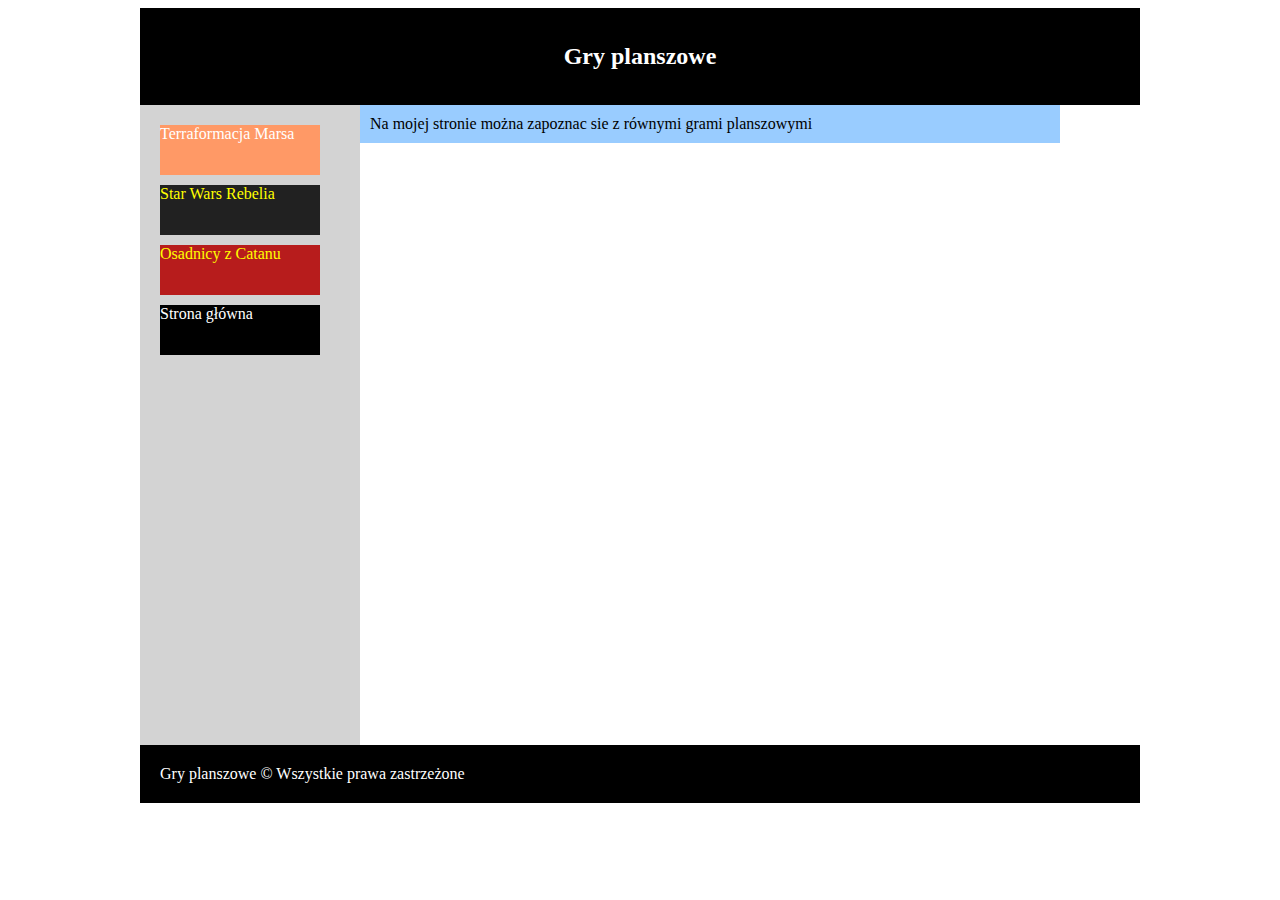
<file: index.html>
<!DOCTYPE HTML>
<html lang="pl">
<head>	
	<meta charset="utf-8"/>
	<title> Gry planszowe</title>
	<meta name="description" content ="Lista popularnych gier planszowych będącymi jednymi z moich faworytów" />
	<meta name ="keywords" content="gra, planszowa, najlepsze gry"/>
	<meta http-equiv="X-UA-Compatible" content="IE=edge,chrome=1"/>
	<link rel="stylesheet" href="style.css" type="text/css"/> 
</head>

<body>
	<div id="container">
		<div id="tytul">
			<h2>Gry planszowe</h2>
		</div>
		<div id="nav">
			<div class="title1">
			<a href="tm.html" class="tilelink1">Terraformacja Marsa</a> 
			</div>
			<div class="title2">
			<a href="swr.html" class="tilelink2">Star Wars Rebelia</a> 
			</div>
			<div class="title3">
			<a href="oct.html" class="tilelink2">Osadnicy z Catanu</a>
			</div>
			<div class="title4">
			<a href="index.html" class="tilelink3">Strona główna</a> 
			</div>
		
		</div>
		<div id="content">
			Na mojej stronie można zapoznac sie z równymi grami planszowymi
		</div>
		<div id="footer"/>
		Gry planszowe &copy; Wszystkie prawa zastrzeżone
		</div>
	</div>
</body>
</html>
</file>
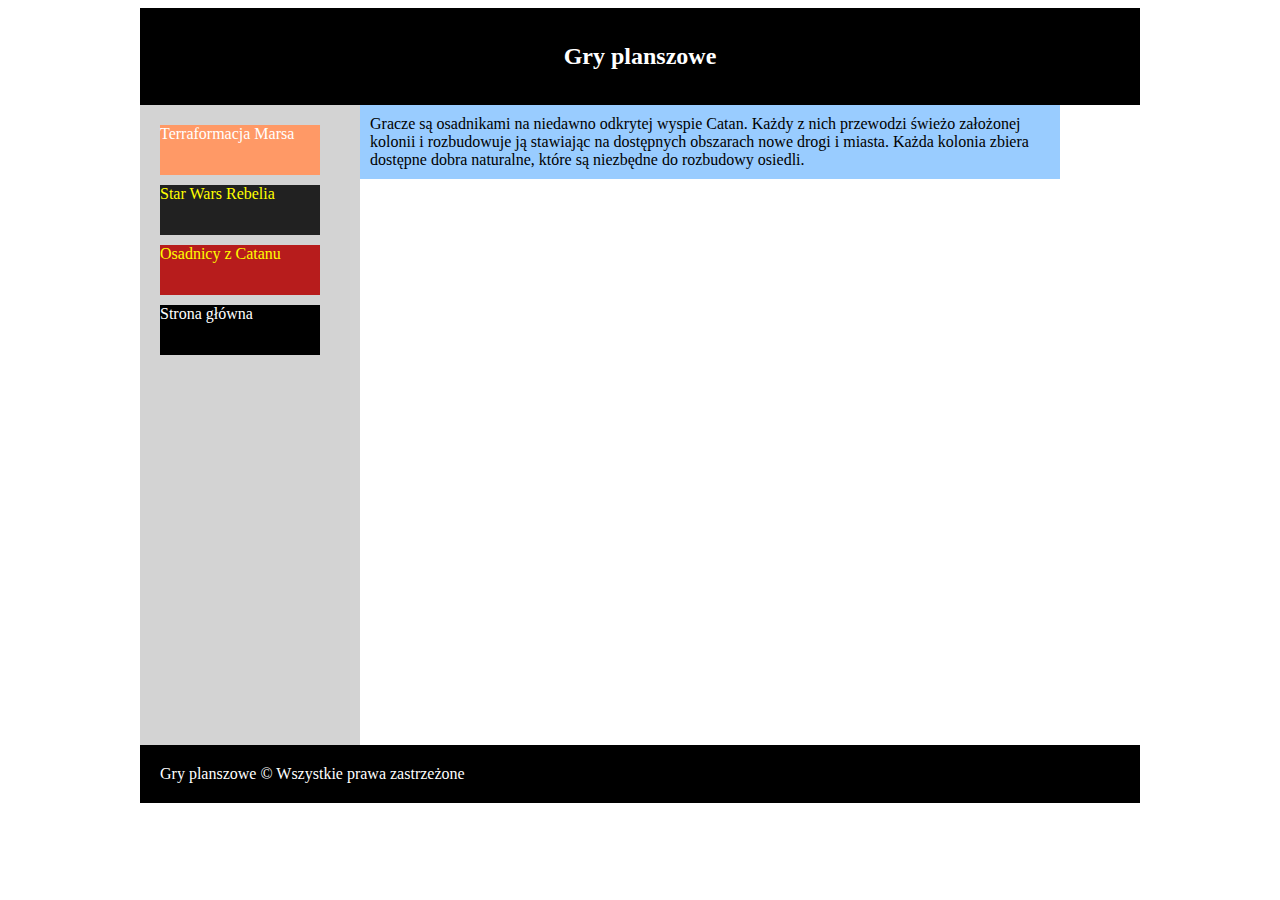
<file: ozc.html>
<!DOCTYPE HTML>
<html lang="pl">
<head>	
	<meta charset="utf-8"/>
	<title> Gry planszowe</title>
	<meta name="description" content ="Lista popularnych gier planszowych będącymi jednymi z moich faworytów" />
	<meta name ="keywords" content="gra, planszowa, najlepsze gry"/>
	<meta http-equiv="X-UA-Compatible" content="IE=edge,chrome=1"/>
	<link rel="stylesheet" href="style.css" type="text/css"/> 
</head>

<body>
	<div id="container">
		<div id="tytul">
			<h2>Gry planszowe</h2>
		</div>
		<div id="nav">
			<div class="title1">
			<a href="tm.html" class="tilelink1">Terraformacja Marsa</a> 
			</div>
			<div class="title2">
			<a href="str.html" class="tilelink2">Star Wars Rebelia</a> 
			</div>
			<div class="title3">
			<a href="oct.html" class="tilelink2">Osadnicy z Catanu</a></div>
			<div class="title4">
			<a href="index.html" class="tilelink3">Strona główna</a> 
			</div>
		
		</div>
		<div id="content">
			Gracze są osadnikami na niedawno odkrytej wyspie Catan. Każdy z nich przewodzi świeżo założonej kolonii i rozbudowuje ją stawiając na dostępnych obszarach nowe drogi i miasta. Każda kolonia zbiera dostępne dobra naturalne, które są niezbędne do rozbudowy osiedli.
		</div>
		<div id="footer"/>
		Gry planszowe &copy; Wszystkie prawa zastrzeżone
		</div>
	</div>
</body>
</html>
</file>
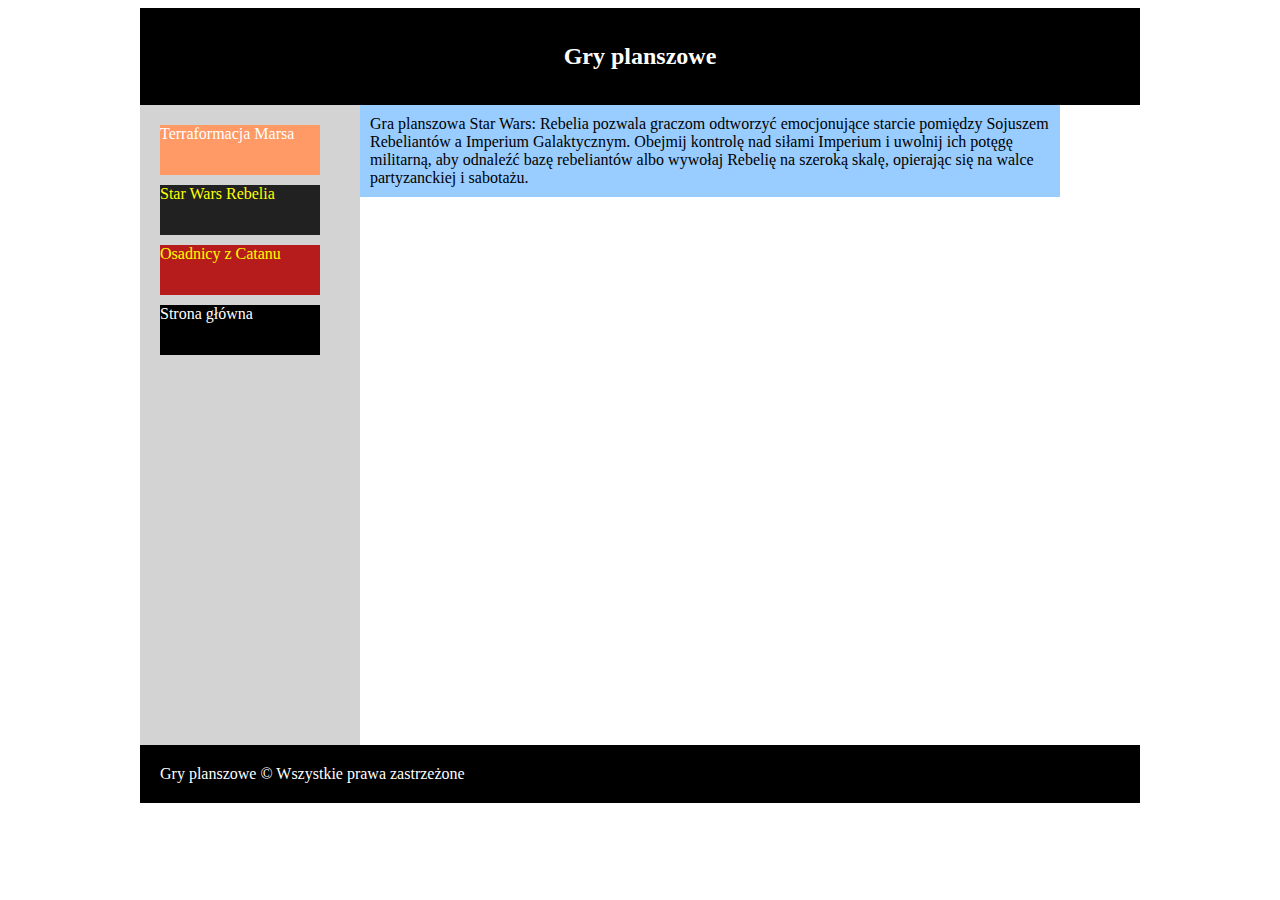
<file: swr.html>
<!DOCTYPE HTML>
<html lang="pl">
<head>	
	<meta charset="utf-8"/>
	<title> Gry planszowe</title>
	<meta name="description" content ="Lista popularnych gier planszowych będącymi jednymi z moich faworytów" />
	<meta name ="keywords" content="gra, planszowa, najlepsze gry"/>
	<meta http-equiv="X-UA-Compatible" content="IE=edge,chrome=1"/>
	<link rel="stylesheet" href="style.css" type="text/css"/> 
</head>

<body>
	<div id="container">
		<div id="tytul">
			<h2>Gry planszowe</h2>
		</div>
		<div id="nav">
			<div class="title1">
			<a href="tm.html" class="tilelink1">Terraformacja Marsa</a> 
			</div>
			<div class="title2">
			<a href="str.html" class="tilelink2">Star Wars Rebelia</a> 
			</div>
			<div class="title3">
			<a href="oct.html" class="tilelink2">Osadnicy z Catanu</a></div>
			<div class="title4">
			<a href="index.html" class="tilelink3">Strona główna</a> 
			</div>
		
		</div>
		<div id="content">
			Gra planszowa Star Wars: Rebelia pozwala graczom odtworzyć emocjonujące starcie pomiędzy Sojuszem Rebeliantów a Imperium Galaktycznym. Obejmij kontrolę nad siłami Imperium i uwolnij ich potęgę militarną, aby odnaleźć bazę rebeliantów albo wywołaj Rebelię na szeroką skalę, opierając się na walce partyzanckiej i sabotażu.
		</div>
		<div id="footer"/>
		Gry planszowe &copy; Wszystkie prawa zastrzeżone
		</div>
	</div>
</body>
</html>
</file>
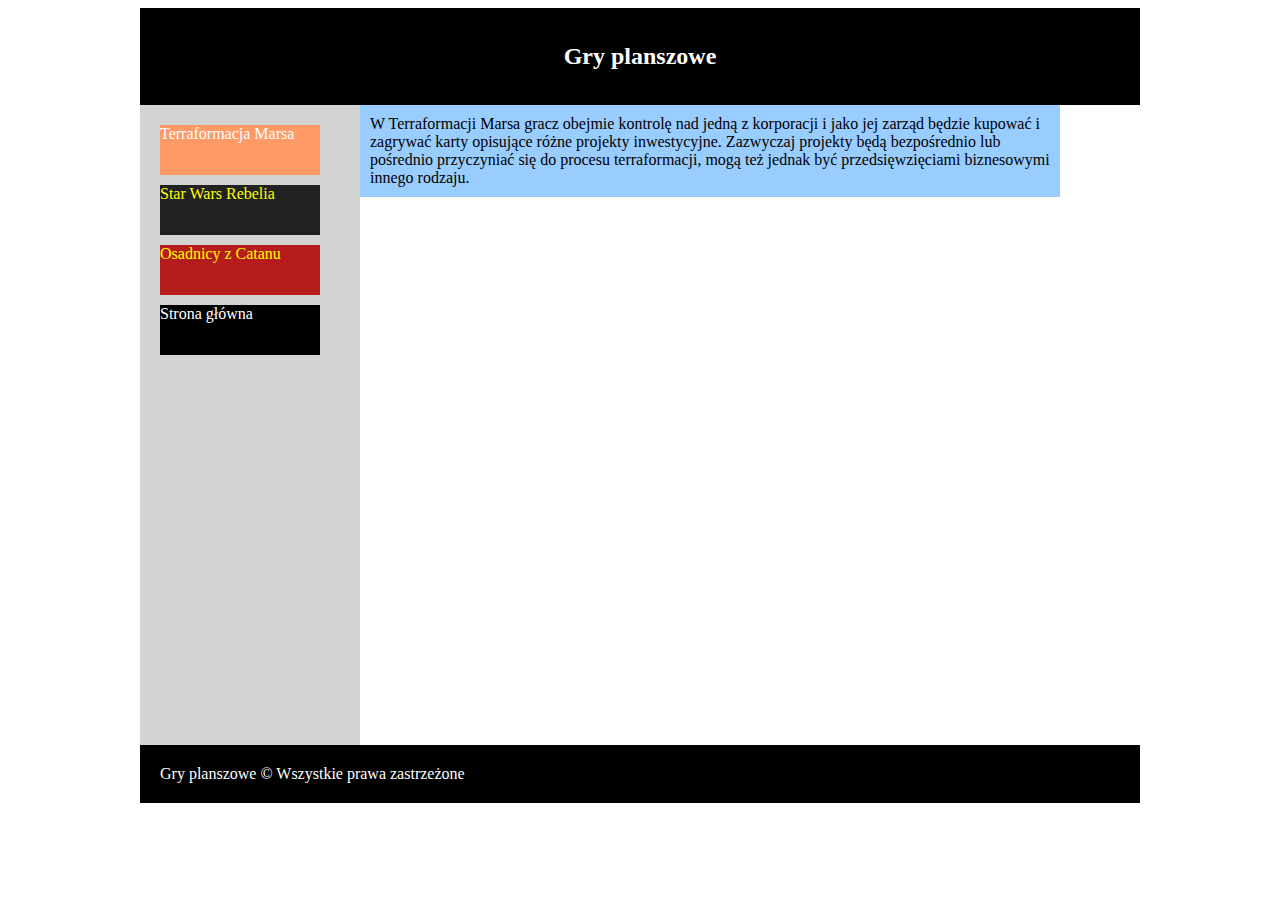
<file: tm.html>
<!DOCTYPE HTML>
<html lang="pl">
<head>	
	<meta charset="utf-8"/>
	<title> Gry planszowe</title>
	<meta name="description" content ="Lista popularnych gier planszowych będącymi jednymi z moich faworytów" />
	<meta name ="keywords" content="gra, planszowa, najlepsze gry"/>
	<meta http-equiv="X-UA-Compatible" content="IE=edge,chrome=1"/>
	<link rel="stylesheet" href="style.css" type="text/css"/> 
</head>

<body>
	<div id="container">
		<div id="tytul">
			<h2>Gry planszowe</h2>
		</div>
		<div id="nav">
			<div class="title1">
			<a href="tm.html" class="tilelink1">Terraformacja Marsa</a> 
			</div>
			<div class="title2">
			<a href="str.html" class="tilelink2">Star Wars Rebelia</a> 
			</div>
			<div class="title3">
			<a href="oct.html" class="tilelink2">Osadnicy z Catanu</a></div>
			<div class="title4">
			<a href="index.html" class="tilelink3">Strona główna</a> 
			</div>
		
		</div>
		<div id="content">
			W Terraformacji Marsa gracz obejmie kontrolę nad jedną z korporacji i jako jej zarząd będzie kupować i zagrywać karty opisujące różne projekty inwestycyjne. Zazwyczaj projekty będą bezpośrednio lub pośrednio przyczyniać się do procesu terraformacji, mogą też jednak być przedsięwzięciami biznesowymi innego rodzaju.
		</div>
		<div id="footer"/>
		Gry planszowe &copy; Wszystkie prawa zastrzeżone
		</div>
	</div>
</body>
</html>
</file>
<file: style.css>
#container
	{
	width: 1000px;
	margin-left:auto;
	margin-right:auto;
	}
	#tytul
	{
		background-color:black;
		color: white;
		text-align:center;
		padding:15px;
	}
	#nav
	{
	float:left;
	background-color:lightgray;
	width:200px; 
	min-height:620px;
	padding:10px;
	}
	.title1
	{
		margin: 10px;
		width:160px;
		height: 50px;
		color:white;
		background-color:#FF9966;
	}
	.title2
	{
		margin: 10px;
		width:160px;
		height: 50px;
		color:#FFFF00;
		background-color:#212121;
	}
	.title3
	{
		margin: 10px;
		width:160px;
		height: 50px;
		color:#FFFF00;
		background-color:#B71C1C;
	}
	.title4
	{
		margin: 10px;
		width:160px;
		height: 50px;
		color:white;
		background-color:black;
	}
	#content
	{
		background:#99CCFF;
		float:left;
		width:680px;
		padding:10px;
	
	}
	#footer
	{
	clear:both;
	background-color:black;
	color:white;
	padding:20px;
	}
	a.tilelink1
	{
		color:white;
		text-decoration:none;
	}
	a.tilelink2
	{
		color:#FFFF00;
		text-decoration:none;
	}
	a.tilelink3
	{
		color:white;
		text-decoration:none;
	}
</file>
